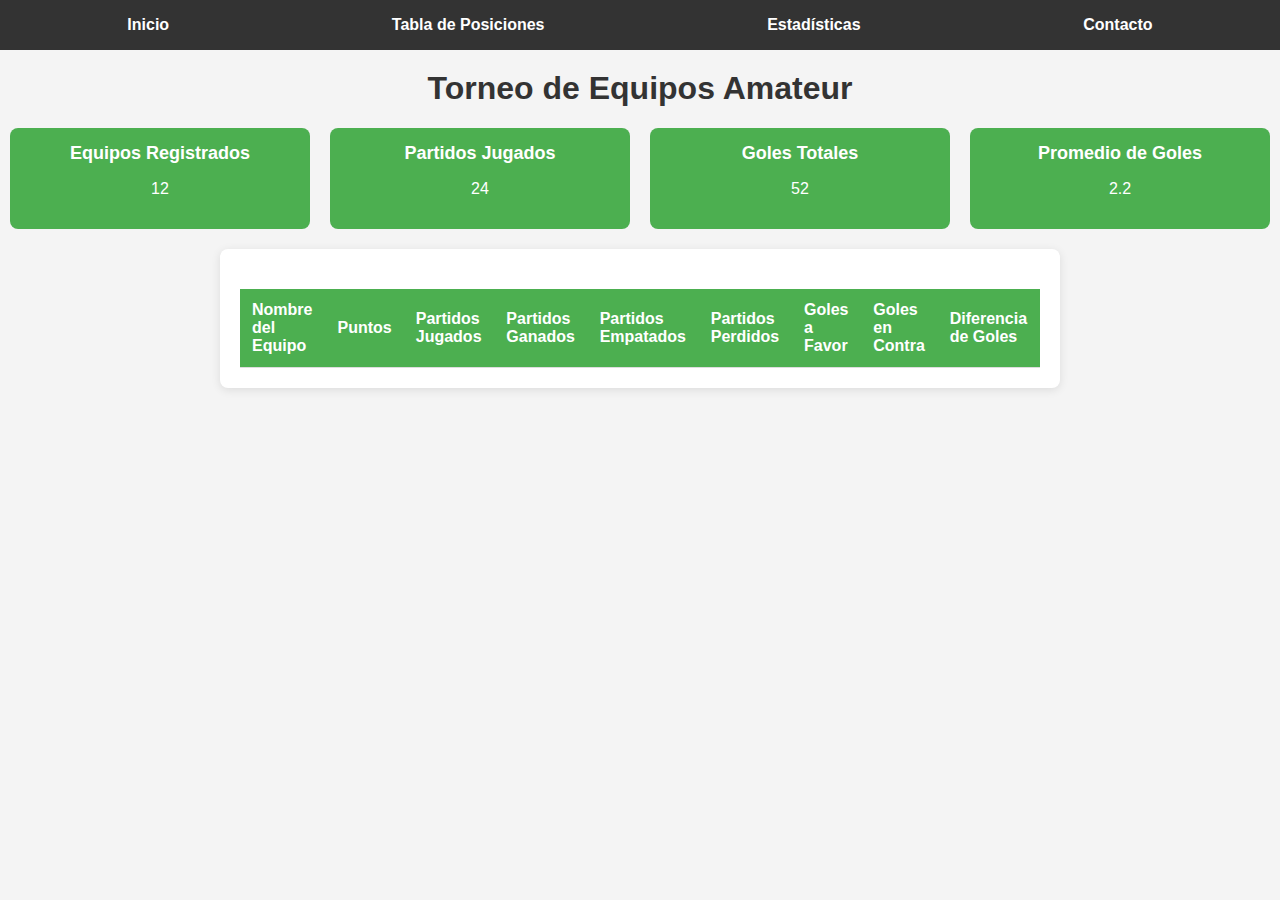
<file: static/index.html>
<!DOCTYPE html>
<html lang="es">
<head>
    <meta charset="UTF-8">
    <meta name="viewport" content="width=device-width, initial-scale=1.0">
    <link rel="stylesheet" href="/static/styles.css">
    <title>Torneo Amateur</title>
</head>
<body>
    <!-- Navbar -->
    <nav>
        <a href="#home">Inicio</a>
        <a href="#tabla-equipos">Tabla de Posiciones</a>
        <a href="#stats">Estadísticas</a>
        <a href="#contact">Contacto</a>
    </nav>

    <h1>Torneo de Equipos Amateur</h1>

    <!-- Bloques informativos -->
    <section id="stats">
        <div class="stat-box">
            <h2>Equipos Registrados</h2>
            <p id="equipos-registrados">12</p>
        </div>
        <div class="stat-box">
            <h2>Partidos Jugados</h2>
            <p id="partidos-jugados">24</p>
        </div>
        <div class="stat-box">
            <h2>Goles Totales</h2>
            <p id="goles-totales">52</p>
        </div>
        <div class="stat-box">
            <h2>Promedio de Goles</h2>
            <p id="promedio-goles">2.2</p>
        </div>
    </section>

    <!-- Tabla de posiciones -->
    <div class="container">
        <table id="tabla-equipos">
            <thead>
                <tr>
                    <th>Nombre del Equipo</th>
                    <th>Puntos</th>
                    <th>Partidos Jugados</th>
                    <th>Partidos Ganados</th>
                    <th>Partidos Empatados</th>
                    <th>Partidos Perdidos</th>
                    <th>Goles a Favor</th>
                    <th>Goles en Contra</th>
                    <th>Diferencia de Goles</th>
                </tr>
            </thead>
            <tbody>
                <!-- Los datos se insertarán aquí mediante JavaScript -->
            </tbody>
        </table>
    </div>

    <script src="/static/script.js"></script>
</body>
</html>
</file>
<file: static/styles.css>
/* Estilos generales */
body {
    font-family: Arial, sans-serif;
    background-color: #f4f4f4;
    margin: 0;
    padding: 0;
}

/* Navbar */
nav {
    display: flex;
    justify-content: space-around;
    background-color: #333;
    padding: 1em;
}

nav a {
    color: #fff;
    text-decoration: none;
    font-weight: bold;
}

nav a:hover {
    color: #4CAF50;
}

/* Título principal */
h1 {
    text-align: center;
    color: #333;
    margin-top: 20px;
}

/* Bloques informativos */
#stats {
    display: flex;
    justify-content: space-around;
    margin: 20px 0;
}

.stat-box {
    background-color: #4CAF50;
    color: white;
    padding: 15px;
    border-radius: 8px;
    text-align: center;
    flex: 1;
    margin: 0 10px;
}

.stat-box h2 {
    margin: 0;
    font-size: 18px;
}

/* Tabla */
.container {
    max-width: 800px;
    margin: auto;
    padding: 20px;
    background: white;
    border-radius: 8px;
    box-shadow: 0 2px 10px rgba(0, 0, 0, 0.1);
}

table {
    width: 100%;
    border-collapse: collapse;
    margin-top: 20px;
}

th, td {
    padding: 12px;
    text-align: left;
    border-bottom: 1px solid #ddd;
}

th {
    background-color: #4CAF50;
    color: white;
}

tr:hover {
    background-color: #f1f1f1;
}
</file>
